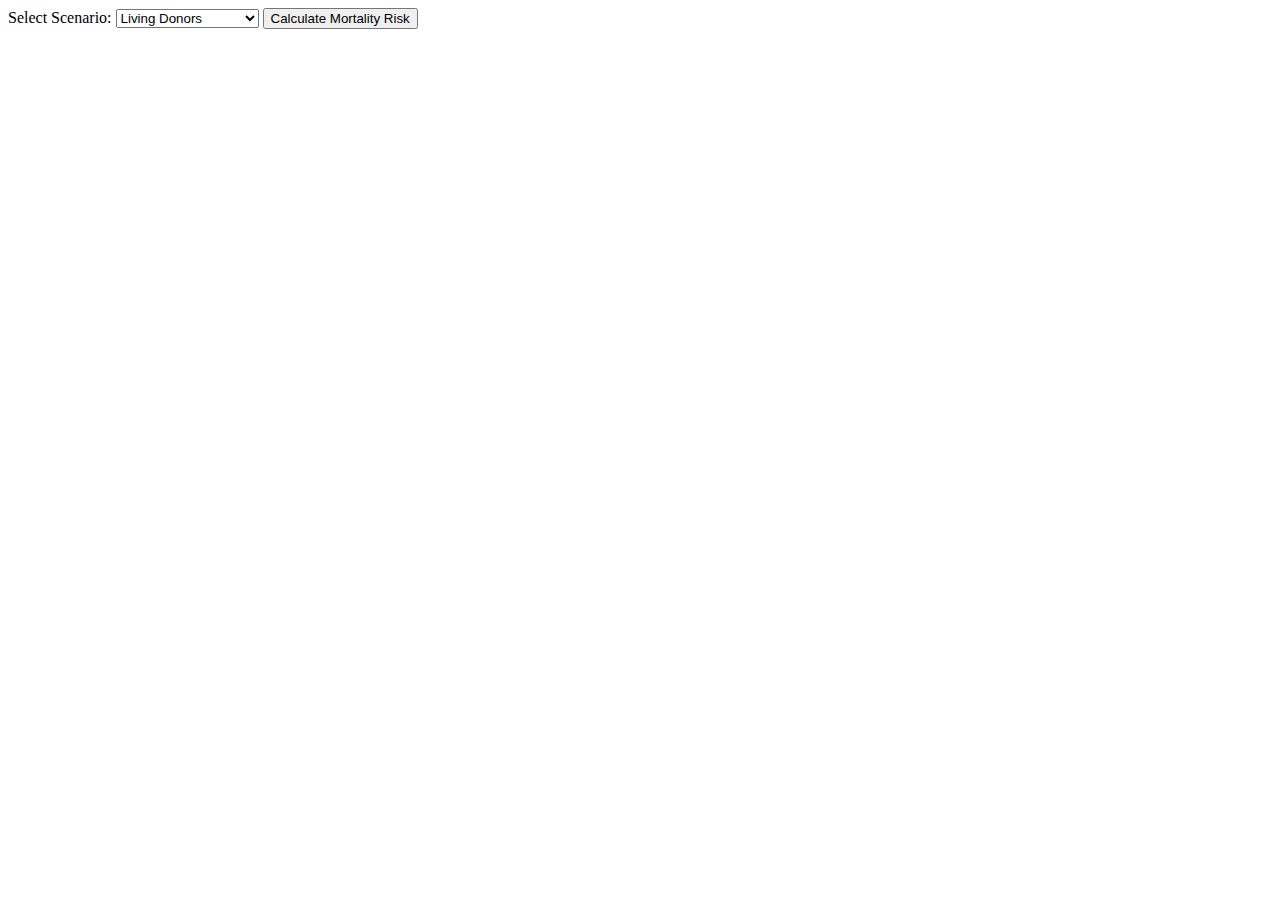
<file: index.html>
<!DOCTYPE html>
<html lang="en">

<head>
    <meta charset="UTF-8">
    <meta http-equiv="X-UA-Compatible" content="IE=edge">
    <meta name="viewport" content="width=device-width, initial-scale=1.0">
    <title>Mortality Risk Calculator</title>
</head>

<body>
    <div>
        <label for="scenario-dropdown">Select Scenario:</label>
        <select id="scenario-dropdown">
            <option value="livingDonors">Living Donors</option>
            <option value="healthyNonDonors">Healthy Non-Donors</option>
            <option value="generalPopulation">General Population</option>
        </select>
        <button id="calculate-risk-button">Calculate Mortality Risk</button>
    </div>
    <div id="mortality-risk-results"></div>

    <script src="assets/js/script.js"></script>
</body>

</html>
</file>
